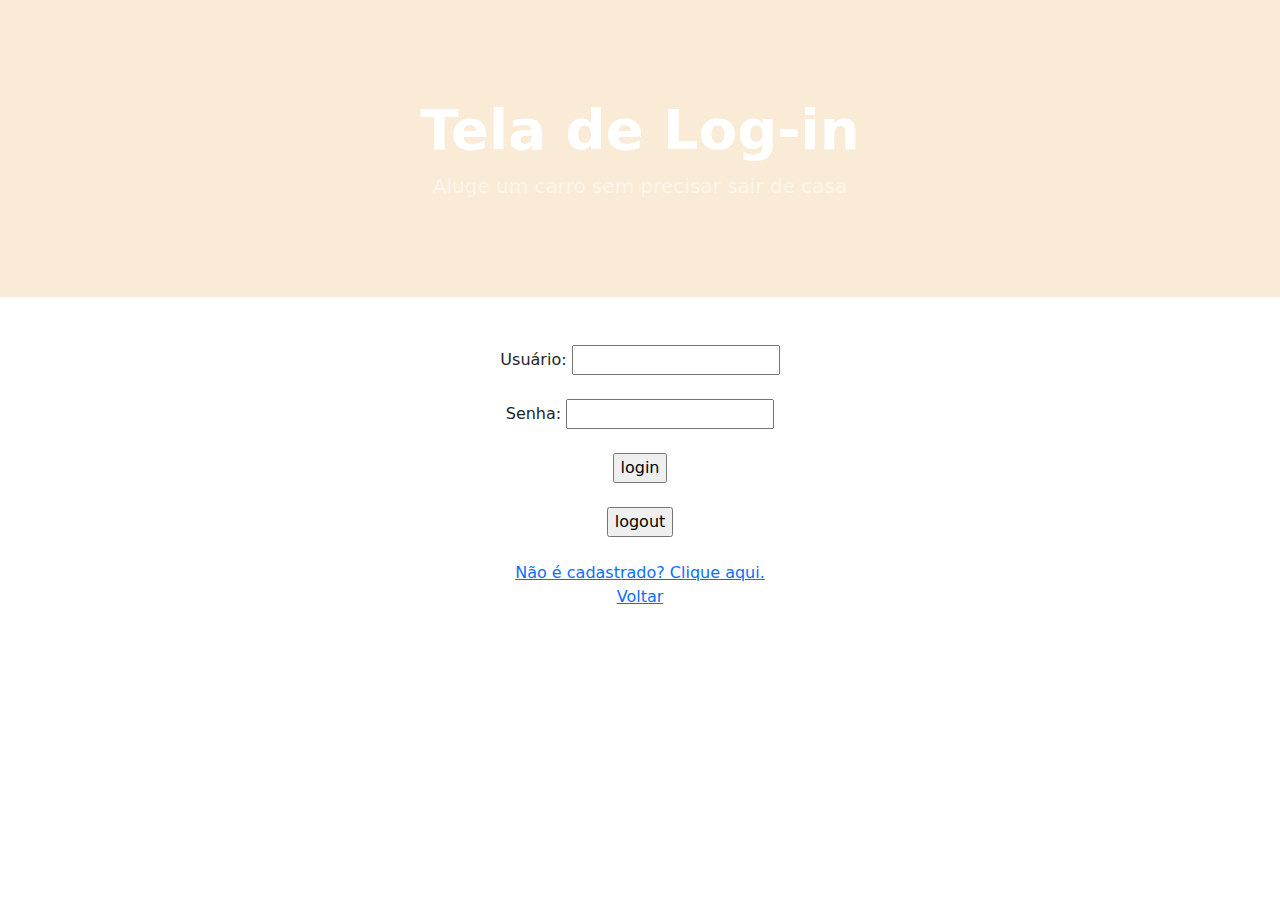
<file: teste/login.html>
<!DOCTYPE html>
<html lang="pt-br">
<head>
    <meta charset="UTF-8">
    <meta name="viewport" content="width=device-width, initial-scale=1.0">
    <title>Log-in</title> 
     <!-- Favicon-->
     <link rel="icon" type="image/x-icon" href="assets/favicon.ico" />
     <!-- Bootstrap icons-->
     <link href="https://cdn.jsdelivr.net/npm/bootstrap-icons@1.5.0/font/bootstrap-icons.css" rel="stylesheet" />
     <!-- Core theme CSS (includes Bootstrap)-->
     <link href="css/styles.css" rel="stylesheet" />  
</head>

<body>
   <center>
      <!-- Header-->
      <header class="bg-dark py-5" style="background-color: antiquewhite;" >
        <div class="container px-4 px-lg-5 my-5">
            <div class="text-center text-white">
                <h1 class="display-4 fw-bolder">Tela de Log-in</h1>
                <p class="lead fw-normal text-white-50 mb-0">Aluge um carro sem precisar sair de casa</p>
            </div>
        </div>
    </header>
       
    <br> <br>
    <section>
    <form method="POST" action="login.php">
        Usuário: <input type="text" name="usuario1"><br><br>
        Senha: <input type="password" name="senha1"><br><br>
       <input type="submit" name="botao1" value="login">
    </form><br>

    <form method="POST" action="logout.php">
        <input type="submit" name="botao2" value="logout">
    </form><br>
    
    <a href="cadastro.html">Não é cadastrado? Clique aqui.</a><br>
    <a href="index.php">Voltar</a>
</center>
</section>

</body>
</html>
</file>
